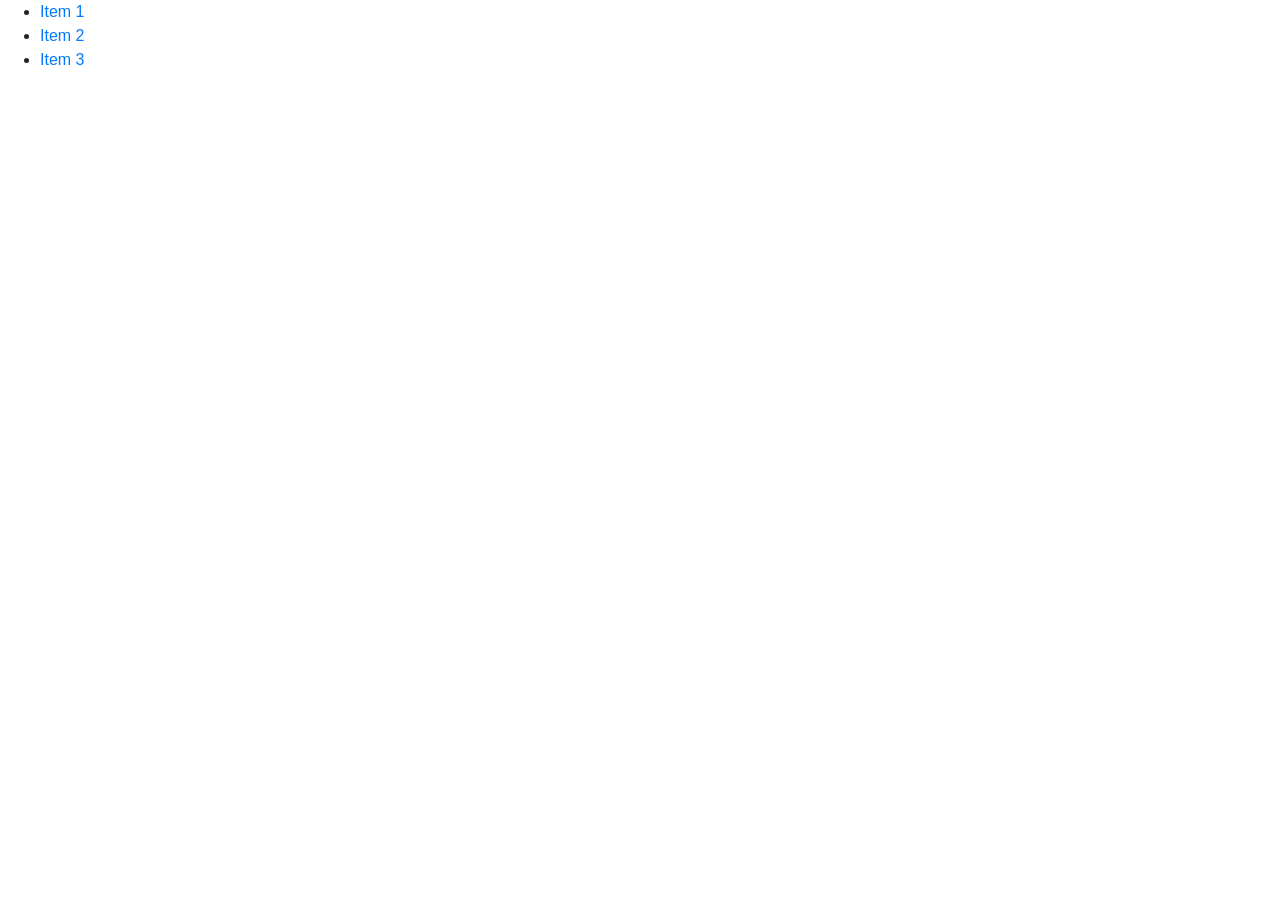
<file: modal.html>
<!DOCTYPE html>
<html>

<head>
	<link rel="stylesheet" href=
"https://stackpath.bootstrapcdn.com/bootstrap/4.4.1/css/bootstrap.min.css"
		integrity=
"sha384-Vkoo8x4CGsO3+Hhxv8T/Q5PaXtkKtu6ug5TOeNV6gBiFeWPGFN9MuhOf23Q9Ifjh"
		crossorigin="anonymous">
	<script src="https://code.jquery.com/jquery-3.4.1.slim.min.js"
		integrity=
"sha384-J6qa4849blE2+poT4WnyKhv5vZF5SrPo0iEjwBvKU7imGFAV0wwj1yYfoRSJoZ+n"
		crossorigin="anonymous">
	</script>
	<script src=
"https://cdn.jsdelivr.net/npm/popper.js@1.16.0/dist/umd/popper.min.js"
		integrity=
"sha384-Q6E9RHvbIyZFJoft+2mJbHaEWldlvI9IOYy5n3zV9zzTtmI3UksdQRVvoxMfooAo"
		crossorigin="anonymous">
	</script>
	<script src=
"https://stackpath.bootstrapcdn.com/bootstrap/4.4.1/js/bootstrap.min.js"
		integrity=
"sha384-wfSDF2E50Y2D1uUdj0O3uMBJnjuUD4Ih7YwaYd1iqfktj0Uod8GCExl3Og8ifwB6"
		crossorigin="anonymous">
	</script>
	<style>
		.modal {
			top: 15vh;
		}
		.modal-content {
			position: relative;
			left: -10vw;
			width: 40vw;
			height: 50vh;
		}
	</style>
</head>

<body>

	<!-- Button trigger modal -->
	<ul>
		<li data-toggle="modal"
			data-target="#exampleModal"
			data-title="item 1"
			data-content="item 1">
			<a href="#">Item 1</a>
		</li>
		<li data-toggle="modal"
			data-target="#exampleModal"
			data-title="item 2"
			data-content="item 1">
			<a href="#">Item 2</a>
		</li>
		<li data-toggle="modal"
			data-target="#exampleModal"
			data-title="item 3"
			data-content="item 1">
			<a href="#">Item 3</a>
		</li>
	</ul>
	<!-- Modal -->
	<div class="modal fade" id="exampleModal"
		tabindex="-1" role="dialog"
		aria-labelledby="exampleModalLabel"
		aria-hidden="true">
		<div class="modal-dialog" role="document">
			<div class="modal-content">
				<div class="modal-header">
					<h5 class="modal-title"
						id="exampleModalLabel">
						Title
					</h5>
					<button type="button" class="close"
						data-dismiss="modal"
						aria-label="Close">
						<span aria-hidden="true">×</span>
					</button>
				</div>
				<div class="modal-body">
					<div class="container">
						<div class="row">
							<div class="col image">
								<p>Body</p>
							</div>
							<div class="col">
								<p>Body2</p>
							</div>
						</div>
					</div>
				</div>
				<div class="modal-footer">
					<button type="button"
						class="btn btn-secondary"
						data-dismiss="modal">
						Close
					</button>
				</div>
			</div>
		</div>
	</div>
	<script>
		$('#exampleModal').on('show.bs.modal',
		function (event) {

			// Button that triggered the modal
			var li = $(event.relatedTarget)

			// Extract info from data attributes
			var title = li.data('title')
			var data = li.data('content')
			
			// Updating the modal content using
			// jQuery query selectors
			var modal = $(this)

			modal.find('.modal-title')
				.text('New message to ' + title)
				
			modal.find('.modal-title')
				.text('New message to ' + title)	
			
			modal.find('.modal-body p')
				.text('Welcome to ' + data)
		})
	</script>
</body>

</html>
</file>
